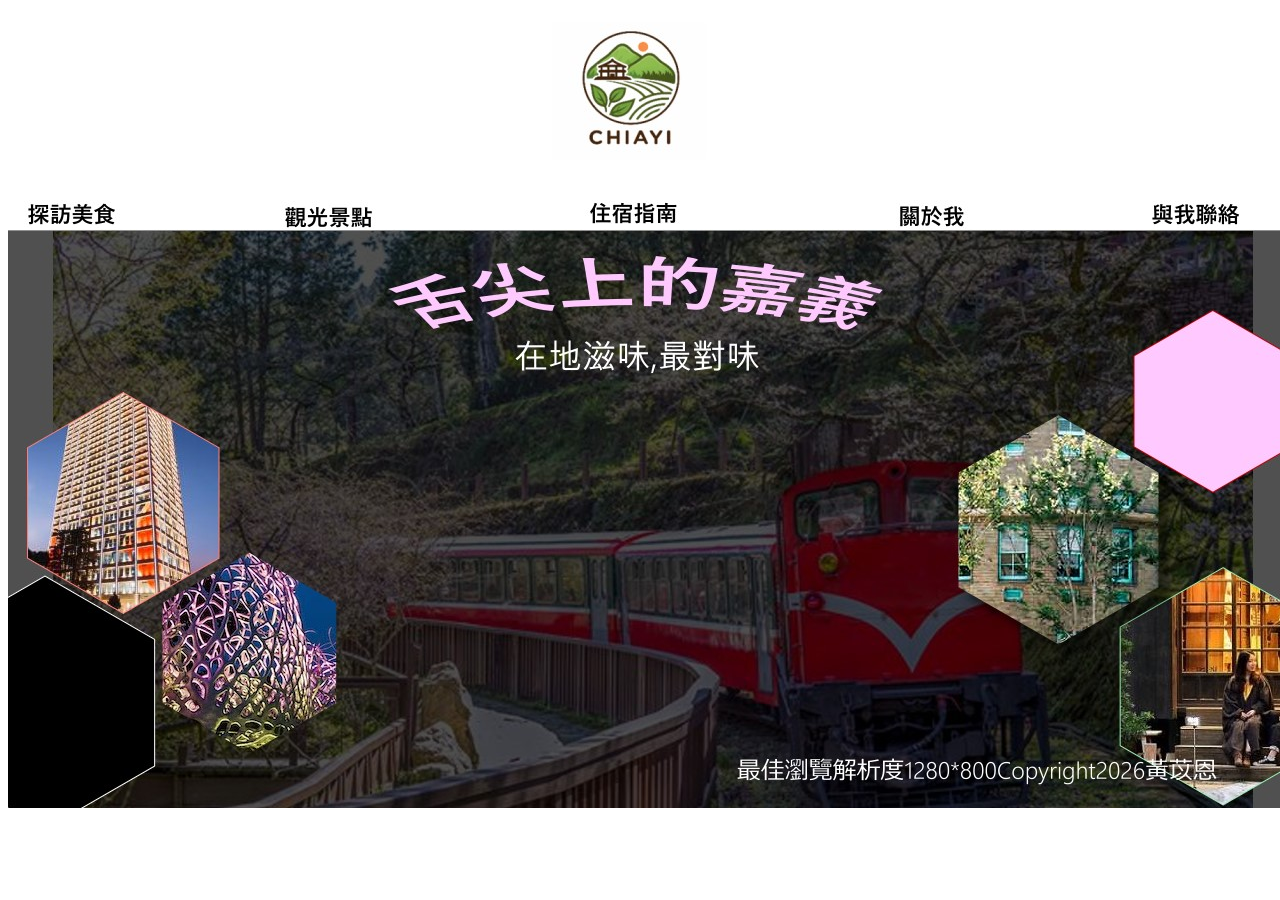
<file: index.html>
<!DOCTYPE html PUBLIC "-//W3C//DTD XHTML 1.0 Transitional//EN" "http://www.w3.org/TR/xhtml1/DTD/xhtml1-transitional.dtd">
<html xmlns="http://www.w3.org/1999/xhtml">
<head>
<meta http-equiv="Content-Type" content="text/html; charset=utf-8" />
<title>舌尖上的嘉義</title>
</head>

<body>
<table width="200" border="0" align="center" cellpadding="0" cellspacing="0">
  <tr>
    <td><img src="images/313088_1.jpg" width="1280" height="221" usemap="#Map" border="0" /></td>
  </tr>
  <tr>
    <td><img src="images/313088_2.jpg" width="1280" height="475" /></td>
  </tr>
  <tr>
    <td><img src="images/313088_3.jpg" width="1280" height="104" /></td>
  </tr>
</table>

<map name="Map" id="Map">
  <area shape="rect" coords="18,178,122,217" href="main.html" />
  <area shape="rect" coords="262,193,386,219" href="02travel.html" />
  <area shape="rect" coords="572,187,687,216" href="03car.html" />
  <area shape="rect" coords="881,189,968,219" href="04.html" />
  <area shape="rect" coords="1133,186,1249,218" href="05.html" />
</map>
</body>
</html>
</file>
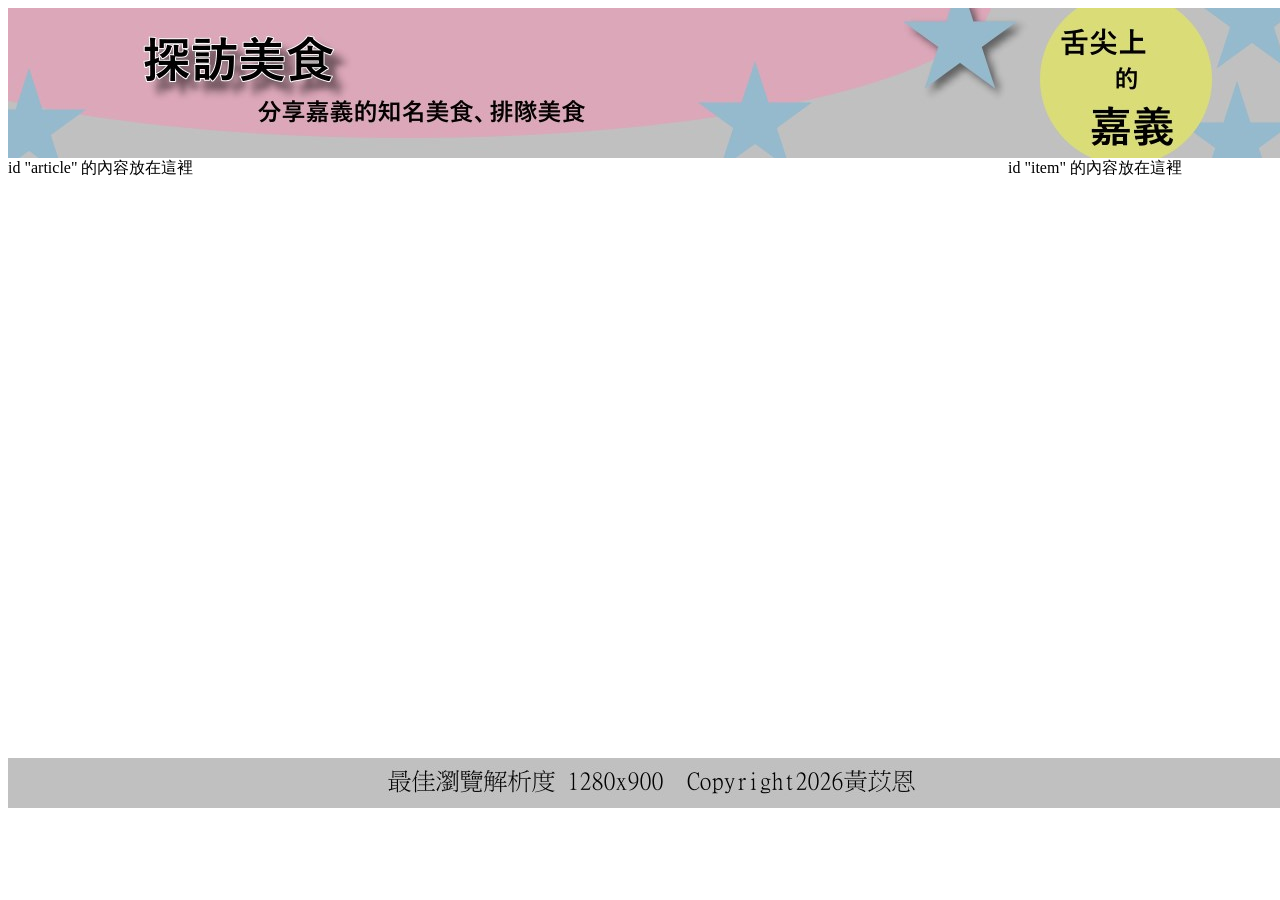
<file: 01food.html>
<!DOCTYPE html PUBLIC "-//W3C//DTD XHTML 1.0 Transitional//EN" "http://www.w3.org/TR/xhtml1/DTD/xhtml1-transitional.dtd">
<html xmlns="http://www.w3.org/1999/xhtml">
<head>
<meta http-equiv="Content-Type" content="text/html; charset=utf-8" />
<title>舌尖上的嘉義</title>
<style type="text/css">
#container {
	height: 800px;
	width: 1280px;
	margin-right: auto;
	margin-left: auto;
}
#header {
	height: 150px;
	width: 1280px;
}
#article {
	float: left;
	height: 600px;
	width: 1000px;
}
#item {
	float: right;
	height: 600px;
	width: 280px;
}
#footer {
	float: left;
	height: 50px;
	width: 1280px;
}
</style>
</head>

<body>
<div id="container">
  <div id="header"><img src="images/t01- 2.jpg" width="1280" height="150" /></div>
  <div id="article"> id "article" 的內容放在這裡</div>
  <div id="item"> id "item" 的內容放在這裡</div>
  <div id="footer"><img src="images/t06.jpg" width="1280" height="50" /></div>
</div>
</body>
</html>
</file>
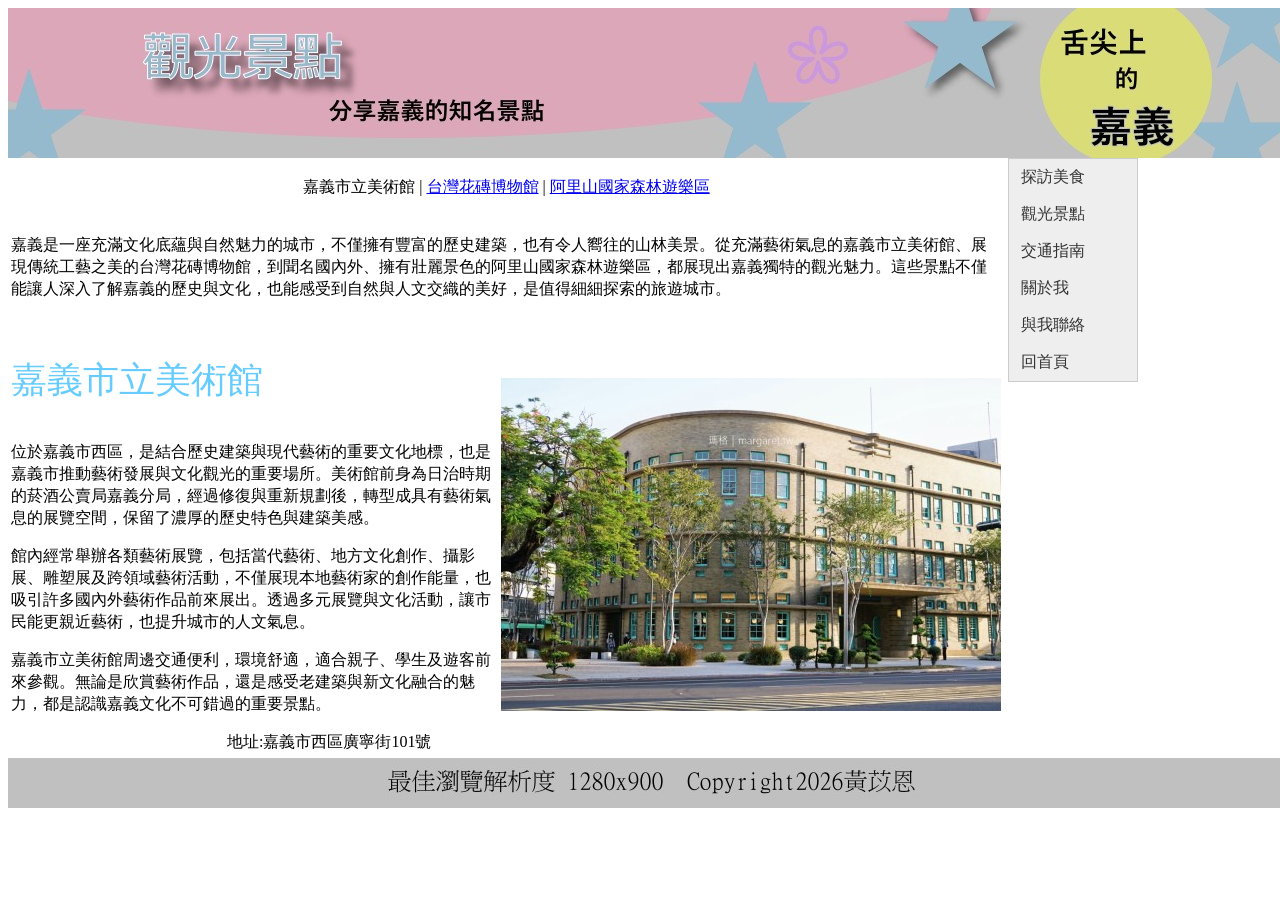
<file: 02travel.html>
<!DOCTYPE html PUBLIC "-//W3C//DTD XHTML 1.0 Transitional//EN" "http://www.w3.org/TR/xhtml1/DTD/xhtml1-transitional.dtd">
<html xmlns="http://www.w3.org/1999/xhtml">
<head>
<meta http-equiv="Content-Type" content="text/html; charset=utf-8" />
<title>舌尖上的嘉義</title>
<style type="text/css">
#container {
	height: 800px;
	width: 1280px;
	margin-right: auto;
	margin-left: auto;
}
#header {
	height: 150px;
	width: 1280px;
}
#article {
	float: left;
	height: 600px;
	width: 1000px;
	overflow: auto;
}
#item {
	float: right;
	height: 600px;
	width: 280px;
}
#footer {
	float: left;
	height: 50px;
	width: 1280px;
}
.textworld {
	font-family: "微軟正黑體";
	font-size: 16px;
	line-height: 22px;
}
.aab {
	font-family: "微軟正黑體";
	font-size: 36px;
	color: #6CF;
}
.transition {
	-webkit-transition: all 1s ease;
	-moz-transition: all 1s ease;
	-ms-transition: all 1s ease;
	-o-transition: all 1s ease;
	transition: all 1s ease;
}
.transition:hover {
	-webkit-opacity: 0.5;
	-moz-opacity: 0.5;
	opacity: 0.5;
}
</style>
<link href="SpryAssets/SpryMenuBarVertical.css" rel="stylesheet" type="text/css" />
<script src="SpryAssets/SpryMenuBar.js" type="text/javascript"></script>
</head>

<body>
<div id="container">
  <div id="header"><img src="images/t02.jpg" width="1280" height="150" /></div>
  <div id="article">
    <table width="997" height="493">
      <tr>
        <td height="43" colspan="2" align="center"><p><a name="top" id="top"></a>嘉義市立美術館 | <a href="#anchor01">台灣花磚博物館</a> | <a href="#anchor02">阿里山國家森林遊樂區</a></p></td>
      </tr>
      <tr>
        <td height="81" colspan="2"><div>
          <div>
            <div>
              <div data-message-author-role="assistant" data-message-id="62245371-fc12-4886-b6f0-7fe2ae037976" dir="auto" data-message-model-slug="gpt-5-3">
                <div>
                  <div>
                    <p class="textworld" data-start="0" data-end="254" data-is-last-node="" data-is-only-node="">嘉義是一座充滿文化底蘊與自然魅力的城市，不僅擁有豐富的歷史建築，也有令人嚮往的山林美景。從充滿藝術氣息的嘉義市立美術館、展現傳統工藝之美的台灣花磚博物館，到聞名國內外、擁有壯麗景色的阿里山國家森林遊樂區，都展現出嘉義獨特的觀光魅力。這些景點不僅能讓人深入了解嘉義的歷史與文化，也能感受到自然與人文交織的美好，是值得細細探索的旅遊城市。</p>
                  </div>
                </div>
              </div>
            </div>
            <div></div>
          </div>
        </div></td>
      </tr>
      <tr>
        <td width="485"><p class="aab" data-start="0" data-end="150">嘉義市立美術館</p>
          <p class="textworld" data-start="0" data-end="150">位於嘉義市西區，是結合歷史建築與現代藝術的重要文化地標，也是嘉義市推動藝術發展與文化觀光的重要場所。美術館前身為日治時期的菸酒公賣局嘉義分局，經過修復與重新規劃後，轉型成具有藝術氣息的展覽空間，保留了濃厚的歷史特色與建築美感。</p>
          <p class="textworld" data-start="152" data-end="260">館內經常舉辦各類藝術展覽，包括當代藝術、地方文化創作、攝影展、雕塑展及跨領域藝術活動，不僅展現本地藝術家的創作能量，也吸引許多國內外藝術作品前來展出。透過多元展覽與文化活動，讓市民能更親近藝術，也提升城市的人文氣息。</p>
          <p class="textworld" data-start="262" data-end="341" data-is-last-node="" data-is-only-node="">嘉義市立美術館周邊交通便利，環境舒適，適合親子、學生及遊客前來參觀。無論是欣賞藝術作品，還是感受老建築與新文化融合的魅力，都是認識嘉義文化不可錯過的重要景點。&nbsp;&nbsp;&nbsp;&nbsp;&nbsp;&nbsp;&nbsp; &nbsp; </p>
        <p class="textworld" data-start="262" data-end="341" data-is-last-node="" data-is-only-node="">&nbsp;&nbsp;&nbsp;&nbsp;&nbsp;&nbsp;&nbsp;&nbsp;&nbsp;&nbsp;&nbsp;&nbsp;&nbsp;&nbsp;&nbsp;&nbsp;&nbsp;&nbsp;&nbsp;&nbsp;&nbsp;&nbsp;&nbsp;&nbsp;&nbsp;&nbsp;&nbsp;&nbsp;&nbsp;&nbsp;&nbsp;&nbsp;&nbsp;&nbsp;&nbsp;&nbsp;&nbsp;&nbsp;&nbsp;&nbsp;&nbsp;&nbsp;&nbsp;&nbsp;&nbsp;&nbsp;&nbsp;&nbsp;&nbsp;&nbsp;&nbsp;&nbsp;&nbsp; 地址:嘉義市西區廣寧街101號</p></td>
        <td width="500"><img src="images/03.jpg" width="500" height="333" class="transition" /></td>
      </tr>
      <tr>
        <td><p class="aab" data-start="0" data-end="135"><a name="anchor01" id="anchor01"></a>台灣花磚博物館</p>
          <p class="textworld" data-start="0" data-end="135">位於嘉義市，是一座充滿懷舊氣息與文化價值的特色景點，也是全台少數以花磚為主題的博物館。館內主要收藏日治時期至早期台灣民宅常見的彩色花磚，透過保存、展示與導覽，讓更多人認識台灣傳統建築中的藝術之美。</p>
          <p class="textworld" data-start="137" data-end="246">花磚不只是裝飾，更代表當時人們對生活美感的追求與文化品味。館內展示各式各樣圖案精緻、色彩豐富的花磚，有花卉、幾何圖形及吉祥圖騰等，每一片都充滿歷史故事與時代記憶。遊客可以近距離欣賞這些珍貴收藏，感受老建築中的細膩工藝。</p>
        <p class="textworld" data-start="248" data-end="327" data-is-last-node="" data-is-only-node="">博物館空間雖然不大，但充滿文藝氛圍，非常適合喜歡拍照、欣賞老物件與了解地方文化的人前來參觀。來到這裡，不僅能看見花磚之美，也能更深入認識嘉義的歷史與文化特色。&nbsp; &nbsp;&nbsp; &nbsp;&nbsp; &nbsp;&nbsp; &nbsp;&nbsp; &nbsp;&nbsp;&nbsp;&nbsp;&nbsp;&nbsp;&nbsp;&nbsp;&nbsp;&nbsp;&nbsp; <a href="#top">tpo</a></p>
        <p class="textworld" data-start="248" data-end="327" data-is-last-node="" data-is-only-node="">&nbsp;&nbsp;&nbsp;&nbsp;&nbsp;&nbsp;&nbsp;&nbsp;&nbsp;&nbsp;&nbsp;&nbsp;&nbsp;&nbsp;&nbsp;&nbsp;&nbsp;&nbsp;&nbsp;&nbsp;&nbsp;&nbsp;&nbsp;&nbsp;&nbsp;&nbsp;&nbsp;&nbsp;&nbsp;&nbsp;&nbsp;&nbsp;&nbsp;&nbsp;&nbsp;&nbsp;&nbsp;&nbsp;&nbsp;&nbsp;&nbsp;&nbsp;&nbsp;&nbsp;&nbsp;&nbsp;&nbsp;&nbsp;&nbsp;&nbsp;&nbsp; 地址:嘉義市西區林森西路282號</p></td>
        <td><img src="images/01.jpg" width="500" height="284" class="transition" /></td>
      </tr>
    </table>
    <table width="997" height="493">
    <tr>
      <td width="485"><p class="aab"><a name="anchor02" id="anchor02"></a>阿里山國家森林遊樂區</p>
        <p class="textworld">位於嘉義縣阿里山鄉，海拔約2000至2700公尺，是台灣最著名的高山森林景點之一，園區以「日出、雲海、晚霞、森林、鐵道」，五大奇景聞名，每年吸引大量外國遊客前來觀光，是代表台灣山林之美的重要地標。</p>
        <p class="textworld">園區內最具特色的景點包括百年歷史的森林小火車、壯觀的巨木群步道，以及浪漫的姊妹潭等。遊客可以搭乘阿里山林業鐵路，穿梭於山林之間，感受獨特的高山鐵道風情。此外，祝山觀日平台是欣賞日出的熱門地點，清晨時分常可見雲海翻騰，景色十分壯麗。</p>
        <p class="textworld">阿里山不僅擁有迷人的景觀，也蘊含豐富的生態資源。園區內棲息著台灣獼猴、帝雉等野生動物，並有多種珍貴植物，是認識台灣自然生態的重要場所。同時，這裡也融合了林業歷史與原住民文化，讓遊客在欣賞自然之餘，也能深入了解人文故事。</p>
        <p class="textworld">整體而言，阿里山國家森林遊樂區結合自然景觀、生態保育與文化特色，是台灣最具代表性的國際級旅遊景點之一，非常適合賞景、散步與放鬆身心。&nbsp;&nbsp;&nbsp;&nbsp;&nbsp;&nbsp;&nbsp;&nbsp;&nbsp;&nbsp;&nbsp;&nbsp;&nbsp;&nbsp;&nbsp;&nbsp;&nbsp;&nbsp;&nbsp;&nbsp;&nbsp;&nbsp;&nbsp;&nbsp;&nbsp;&nbsp;&nbsp;&nbsp; &nbsp;&nbsp; &nbsp;&nbsp; &nbsp;&nbsp; &nbsp;&nbsp; &nbsp;&nbsp; &nbsp;&nbsp; &nbsp;&nbsp; &nbsp;&nbsp; &nbsp;&nbsp; &nbsp;&nbsp; &nbsp;&nbsp;&nbsp;&nbsp;&nbsp;&nbsp; <a href="#top">&nbsp;top</a></p>
        <p class="textworld">&nbsp;&nbsp;&nbsp;&nbsp;&nbsp;&nbsp;&nbsp;&nbsp;&nbsp;&nbsp;&nbsp;&nbsp;&nbsp;&nbsp;&nbsp;&nbsp;&nbsp;&nbsp;&nbsp;&nbsp;&nbsp;&nbsp;&nbsp;&nbsp;&nbsp;&nbsp;&nbsp;&nbsp;&nbsp;&nbsp;&nbsp;&nbsp;&nbsp;&nbsp;&nbsp;&nbsp;&nbsp;&nbsp;&nbsp;&nbsp;&nbsp;&nbsp;&nbsp;&nbsp; 地址:嘉義縣阿里山鄉中正村 東59號</p></td>
      <td width="500"><img src="images/02.jpg" width="495" height="456" class="transition" /></td>
    </tr>
    </table>
  </div>
  <div id="item"> <ul id="MenuBar1" class="MenuBarVertical">
      <li><a href="main.html">探訪美食</a></li>
      <li><a href="02travel.html">觀光景點</a></li>
      <li><a href="03car.html">交通指南</a></li>
      <li><a href="04.html">關於我</a></li>
      <li><a href="05.html">與我聯絡</a>      </li>
      <li><a href="index.html">回首頁</a></li>
    </ul></div>
  <div id="footer"><img src="images/t06.jpg" width="1280" height="50" /></div>
</div>
<script type="text/javascript">
var MenuBar1 = new Spry.Widget.MenuBar("MenuBar1", {imgRight:"SpryAssets/SpryMenuBarRightHover.gif"});
</script>
</body>
</html>
</file>
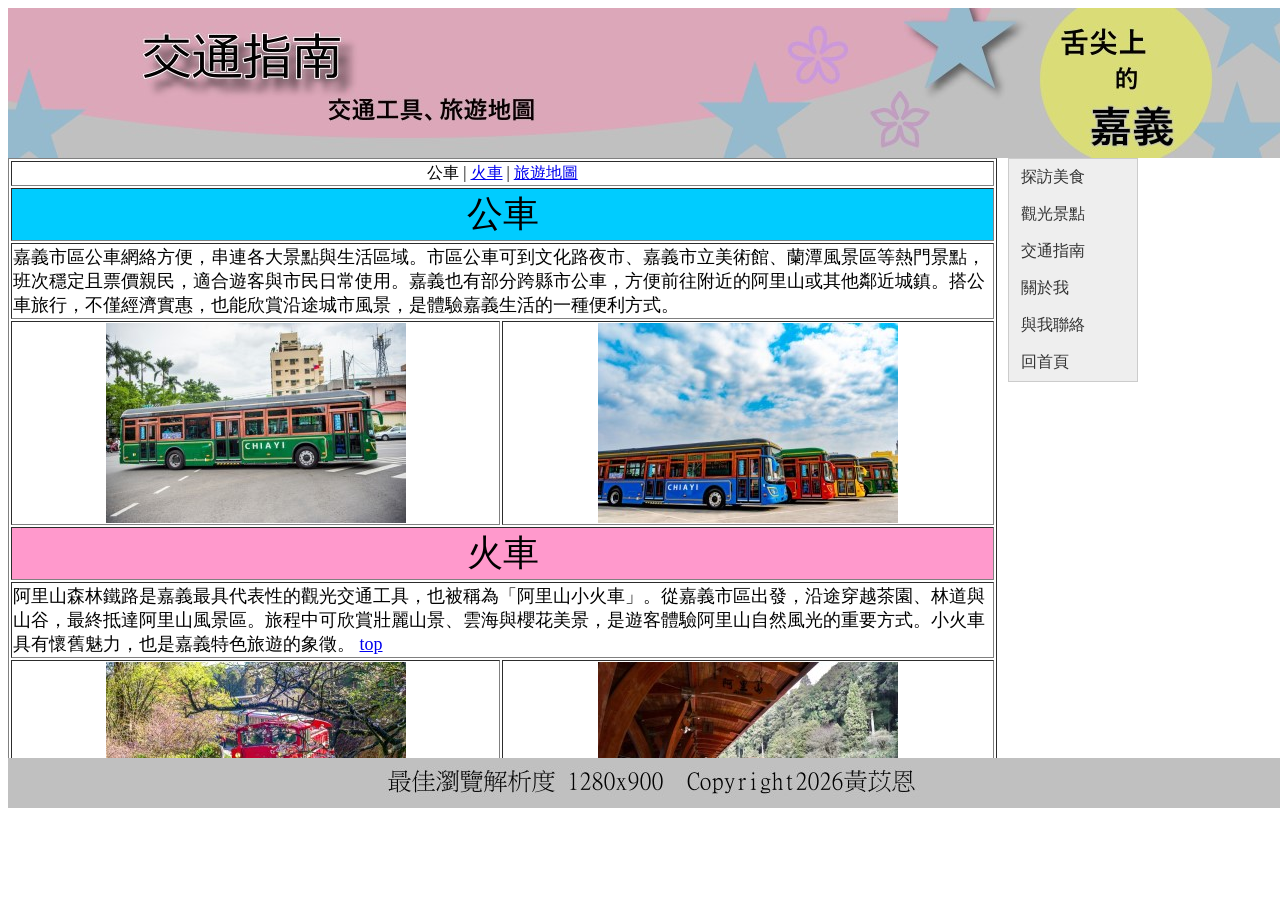
<file: 03car.html>
<!DOCTYPE html PUBLIC "-//W3C//DTD XHTML 1.0 Transitional//EN" "http://www.w3.org/TR/xhtml1/DTD/xhtml1-transitional.dtd">
<html xmlns="http://www.w3.org/1999/xhtml">
<head>
<meta http-equiv="Content-Type" content="text/html; charset=utf-8" />
<title>舌尖上的嘉義</title>
<style type="text/css">
#container {
	height: 800px;
	width: 1280px;
	margin-right: auto;
	margin-left: auto;
}
#header {
	height: 150px;
	width: 1280px;
}
#article {
	float: left;
	height: 600px;
	width: 1000px;
	overflow: auto;
}
#item {
	float: right;
	height: 600px;
	width: 280px;
}
#footer {
	float: left;
	height: 50px;
	width: 1280px;
}
.titel {
	font-family: "微軟正黑體";
	font-size: 36px;
	text-align: center;
}
.textword {
	font-family: "微軟正黑體";
	font-size: 18px;
}
.textword {
	font-family: "微軟正黑體";
	font-size: 18px;
}
</style>
<link href="SpryAssets/SpryMenuBarVertical.css" rel="stylesheet" type="text/css" />
<script src="SpryAssets/SpryMenuBar.js" type="text/javascript"></script>
<script src="SpryAssets/SpryEffects.js" type="text/javascript"></script>
<script type="text/javascript">
function MM_openBrWindow(theURL,winName,features) { //v2.0
  window.open(theURL,winName,features);
}
function MM_effectAppearFade(targetElement, duration, from, to, toggle)
{
	Spry.Effect.DoFade(targetElement, {duration: duration, from: from, to: to, toggle: toggle});
}
</script>
</head>

<body>
<div id="container">
  <div id="header"><img src="images/t03.jpg" width="1280" height="150" /></div>
  <div id="article">
    <table width="989" height="588" border="1">
      <tr>
        <td colspan="2" align="center"><a name="top" id="top"></a>公車 | <a href="#a01">火車</a> | <a href="#a02">旅遊地圖</a></td>
      </tr>
      <tr>
        <td colspan="2" bgcolor="#00CCFF" class="titel">公車</td>
      </tr>
      <tr>
        <td colspan="2" class="textword">嘉義市區公車網絡方便，串連各大景點與生活區域。市區公車可到文化路夜市、嘉義市立美術館、蘭潭風景區等熱門景點，班次穩定且票價親民，適合遊客與市民日常使用。嘉義也有部分跨縣市公車，方便前往附近的阿里山或其他鄰近城鎮。搭公車旅行，不僅經濟實惠，也能欣賞沿途城市風景，是體驗嘉義生活的一種便利方式。 </td>
      </tr>
      <tr>
        <td width="485" align="center"><img src="images/11b.jpg" width="300" height="200" onclick="MM_openBrWindow('images/11s.jpg','','width=800,height=600')" onmouseover="MM_effectAppearFade(this, 1000, 50, 100, false)" /></td>
        <td width="488" align="center"><img src="images/66s.jpg" width="300" height="200" onclick="MM_openBrWindow('images/66b.jpg','','width=800,height=600')" onmouseover="MM_effectAppearFade(this, 1000, 50, 100, false)" /></td>
      </tr>
      <tr>
        <td colspan="2" bgcolor="#FF99CC" class="titel"><a name="a01" id="a01"></a>火車</td>
      </tr>
      <tr>
        <td colspan="2" class="textword">阿里山森林鐵路是嘉義最具代表性的觀光交通工具，也被稱為「阿里山小火車」。從嘉義市區出發，沿途穿越茶園、林道與山谷，最終抵達阿里山風景區。旅程中可欣賞壯麗山景、雲海與櫻花美景，是遊客體驗阿里山自然風光的重要方式。小火車具有懷舊魅力，也是嘉義特色旅遊的象徵。 <a href="#top">top</a></td>
      </tr>
      <tr>
        <td align="center"><img src="images/33s.jpg" width="300" height="200" onclick="MM_openBrWindow('images/33b.jpg','','width=800,height=600')" onmouseover="MM_effectAppearFade(this, 1000, 50, 100, false)" /></td>
        <td align="center"><img src="images/44s.jpg" width="300" height="200" onclick="MM_openBrWindow('images/44b.jpg','','width=800,height=600')" onmousemove="MM_effectAppearFade(this, 1000, 50, 100, false)" /></td>
      </tr>
      <tr>
        <td colspan="2" bgcolor="#33CC99" class="titel"><a name="a02" id="a02"></a>旅遊地圖</td>
      </tr>
      <tr>
        <td colspan="2" class="textword"><p><span class="textword">利用 Google Maps 製作這張嘉義旅遊地圖，將嘉義市與周邊熱門景點、美食店家及交通位置完整整理在地圖中，方便旅客快速了解各景點之間的距離與路線。地圖中標示了嘉義著名觀光景點、在地特色美食以及重要交通站點，讓遊客能更有效率地安排旅遊行程。其中也介紹了阿里山國家森林遊樂區，以及具有特色的 阿里山森林鐵路，旅客可以搭乘懷舊小火車欣賞沿途山林、茶園與自然風景，感受嘉義獨特的觀光魅力。透過這張地圖，不僅能更深入認識嘉義的文化特色與自然景觀，也能讓旅程更加便利、充實且有方向。</span><a href="#top">top</a></p></td>
      </tr>
      <tr>
        <td colspan="2" align="center"><img src="images/travel.png" width="800" height="392" /></td>
      </tr>
    </table>
  </div>
  <div id="item"> 
    <ul id="MenuBar1" class="MenuBarVertical">
      <li><a href="main.html">探訪美食</a></li>
      <li><a href="02travel.html">觀光景點</a></li>
      <li><a href="03car.html">交通指南</a></li>
      <li><a href="04.html">關於我</a></li>
      <li><a href="05.html">與我聯絡</a>      </li>
      <li><a href="index.html">回首頁</a></li>
    </ul>
  </div>
  <div id="footer"><img src="images/t06.jpg" width="1280" height="50" /></div>
</div>
<script type="text/javascript">
var MenuBar1 = new Spry.Widget.MenuBar("MenuBar1", {imgRight:"SpryAssets/SpryMenuBarRightHover.gif"});
</script>
</body>
</html>
</file>
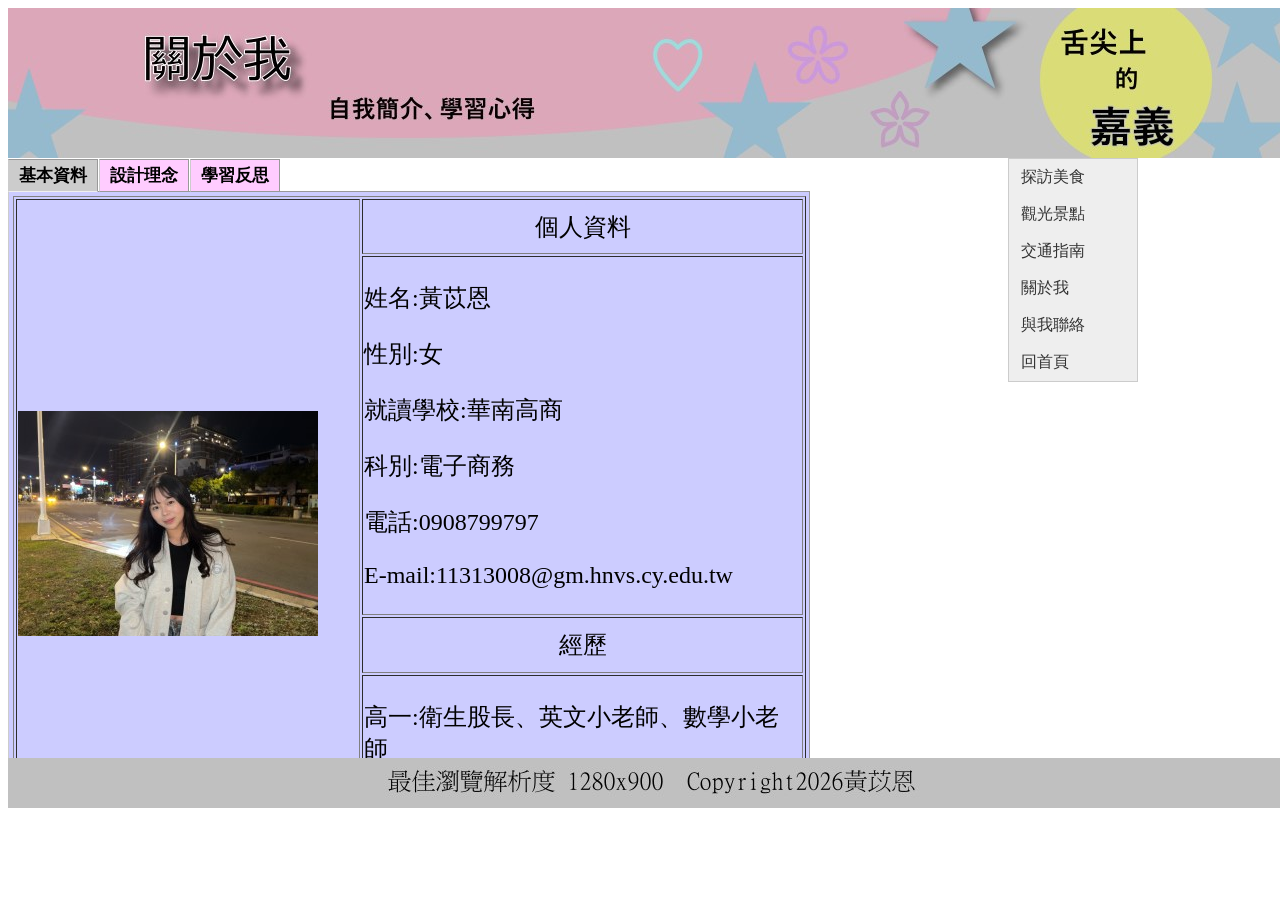
<file: 04.html>
<!DOCTYPE html PUBLIC "-//W3C//DTD XHTML 1.0 Transitional//EN" "http://www.w3.org/TR/xhtml1/DTD/xhtml1-transitional.dtd">
<html xmlns="http://www.w3.org/1999/xhtml">
<head>
<meta http-equiv="Content-Type" content="text/html; charset=utf-8" />
<title>舌尖上的嘉義</title>
<style type="text/css">
#container {
	height: 800px;
	width: 1280px;
	margin-right: auto;
	margin-left: auto;
}
#header {
	height: 150px;
	width: 1280px;
}
#article {
	float: left;
	height: 600px;
	width: 1000px;
	overflow: auto;
}
#item {
	float: right;
	height: 600px;
	width: 280px;
}
#footer {
	float: left;
	height: 50px;
	width: 1280px;
}
.aa {
	text-align: center;
}
.bb {
	font-weight: bold;
	text-align: center;
}
</style>
<link href="SpryAssets/SpryMenuBarVertical.css" rel="stylesheet" type="text/css" />
<link href="SpryAssets/SpryTabbedPanels.css" rel="stylesheet" type="text/css" />
<script src="SpryAssets/SpryMenuBar.js" type="text/javascript"></script>
<script src="SpryAssets/SpryTabbedPanels.js" type="text/javascript"></script>
</head>

<body>
<div id="container">
  <div id="header"><img src="images/t04.jpg" width="1280" height="150" /></div>
  <div id="article">
    <div id="TabbedPanels1" class="TabbedPanels">
      <ul class="TabbedPanelsTabGroup">
        <li class="TabbedPanelsTab" tabindex="0">基本資料</li>
        <li class="TabbedPanelsTab" tabindex="0">設計理念</li>
        <li class="TabbedPanelsTab" tabindex="0">學習反思</li>
      </ul>
      <div class="TabbedPanelsContentGroup">
        <div class="TabbedPanelsContent">
          <table width="793" height="327" border="1">
            <tr>
              <td width="340" rowspan="4"><img src="images/IMG_4974.jpg" width="300" height="225" /></td>
              <td width="437" height="51" class="aa">個人資料</td>
            </tr>
            <tr>
              <td height="113"><p>姓名:黃苡恩</p>
                <p>性別:女 </p>
                <p>就讀學校:華南高商</p>
              <p>科別:電子商務</p>
              <p>電話:0908799797</p>
              <p> E-mail:11313008@gm.hnvs.cy.edu.tw</p></td>
            </tr>
            <tr>
              <td height="52" class="aa">經歷</td>
            </tr>
            <tr>
              <td height="99"><p>高一:衛生股長、英文小老師、數學小老師
              </p>
              <p>高二:英文小老師、數學小老師</p></td>
            </tr>
          </table>
        </div>
        <div class="TabbedPanelsContent">
          <p>&nbsp; 近年來嘉義積極推動觀光發展，吸引許多遊客前來體驗在地文化與特色美食。因此，我以「舌尖上的嘉義」作為網站主題，希望透過網站介紹嘉義的特色，讓更多人認識這座充滿魅力的城市。</p>
          <p>&nbsp; 網站內容除了介紹嘉義知名美食外，也結合熱門觀光景點與交通指南，提供完整的旅遊資訊。希望使用者能透過網站輕鬆規劃行程，深入了解嘉義的人文風情與在地特色，進而提升對嘉義觀光的認識與興趣。</p>
        </div>
        <div class="TabbedPanelsContent">
          <table width="773" height="339" border="1">
            <tr>
              <td width="763"><p class="bb">一、這學期學了那些技能:</p></td>
            </tr>
            <tr>
              <td><p>&nbsp; <span class="n">這學期在網頁設計課程中，我學會了使用 Dreamweaver 製作簡單的網站。透過實際操作，我了解網頁的基本架構、版面配置以及圖片與文字的編輯方式，也學習如何建立超連結和設計網頁內容。雖然過程中遇到一些困難，但經過練習後逐漸熟悉操作，讓我對網頁設計有更深入的認識與了解。</span></p></td>
            </tr>
            <tr>
              <td><p class="bb">二、學習過程遭遇的困難及解決方式:</p></td>
            </tr>
            <tr>
              <td><p>&nbsp; <span class="n">在學習使用 Dreamweaver 製作網頁的過程中，一開始不太熟悉軟體的操作介面，也常常因為排版設定錯誤，導致網頁顯示效果與預期不同。遇到問題時，我會先查看老師提供的教材與範例，並反覆練習操作步驟；如果仍無法解決，則向老師或同學請教。透過不斷嘗試與修正，我逐漸熟悉 Dreamweaver 的功能，也提升了解決問題的能力。 </span></p></td>
            </tr>
            <tr>
              <td><p class="bb">三、獲得哪些能力:</p></td>
            </tr>
            <tr>
              <td><p>&nbsp;<span class="n"> 透過學習 Dreamweaver 製作網頁，我獲得了基本的網頁設計能力，能夠建立簡單的網頁版面，並加入文字、圖片及超連結等內容。同時也提升了電腦操作技巧、版面配置能力及美感設計能力。在製作過程中，我學會如何發現問題並自行嘗試解決，培養了耐心與獨立思考的能力，對網頁設計有了更深入的認 </span></p></td>
            </tr>
          </table>
        </div>
      </div>
    </div>
  </div>
  <div id="item"> 
    <ul id="MenuBar1" class="MenuBarVertical">
      <li><a href="main.html">探訪美食</a></li>
      <li><a href="02travel.html">觀光景點</a></li>
      <li><a href="03car.html">交通指南</a></li>
      <li><a href="04.html">關於我</a></li>
      <li><a href="05.html">與我聯絡</a>      </li>
      <li><a href="index.html">回首頁</a></li>
    </ul>
  </div>
  <div id="footer"><img src="images/t06.jpg" width="1280" height="50" /></div>
</div>
<script type="text/javascript">
var MenuBar1 = new Spry.Widget.MenuBar("MenuBar1", {imgRight:"SpryAssets/SpryMenuBarRightHover.gif"});
var TabbedPanels1 = new Spry.Widget.TabbedPanels("TabbedPanels1");
</script>
</body>
</html>
</file>
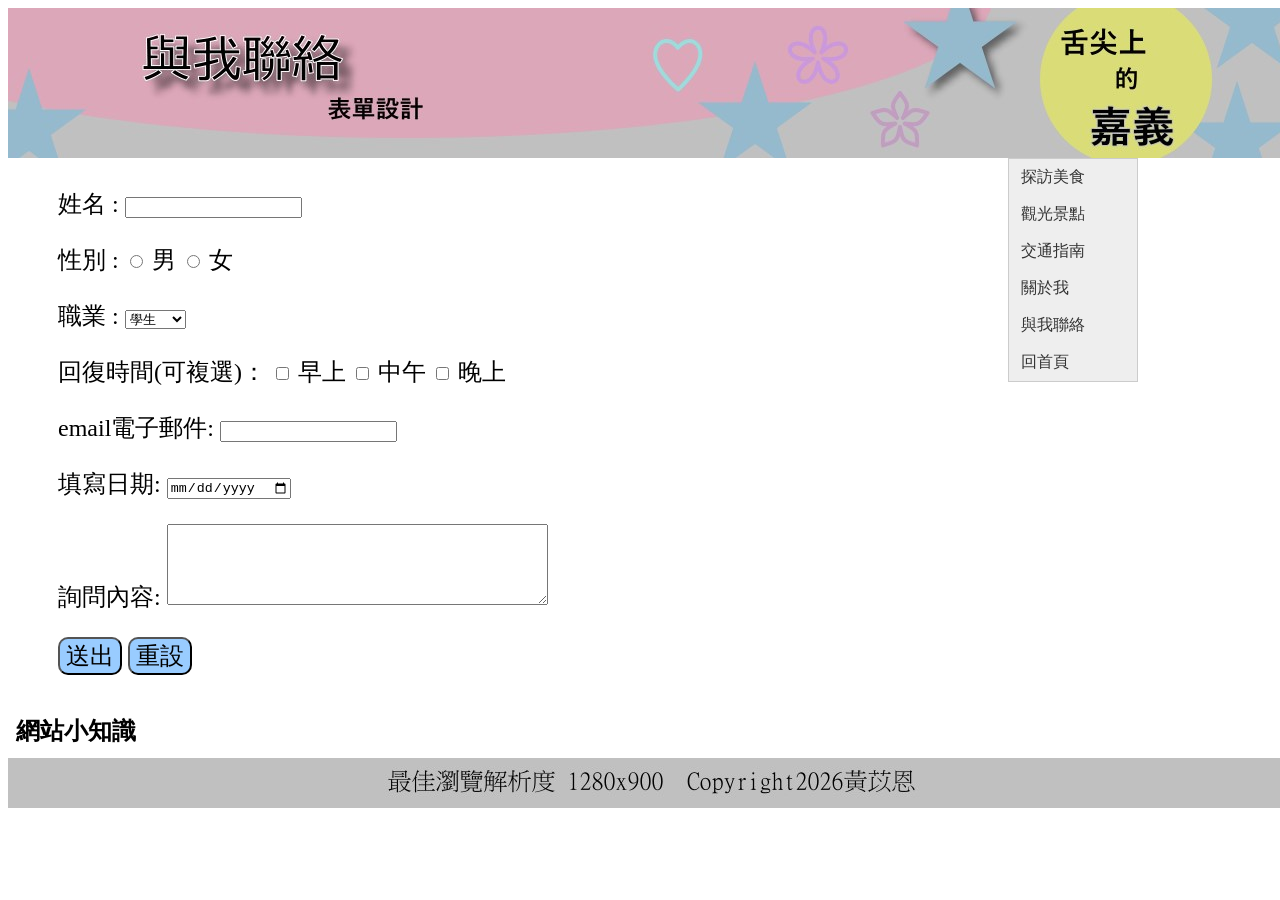
<file: 05.html>
<!DOCTYPE html PUBLIC "-//W3C//DTD XHTML 1.0 Transitional//EN" "http://www.w3.org/TR/xhtml1/DTD/xhtml1-transitional.dtd">
<html xmlns="http://www.w3.org/1999/xhtml">
<head>
<meta http-equiv="Content-Type" content="text/html; charset=utf-8" />
<title>舌尖上的嘉義</title>
<style type="text/css">
#container {
	height: 800px;
	width: 1280px;
	margin-right: auto;
	margin-left: auto;
}
#header {
	height: 150px;
	width: 1280px;
}
#article {
	float: left;
	height: 600px;
	width: 1000px;
	overflow: auto;
}
#item {
	float: right;
	height: 600px;
	width: 280px;
}
#footer {
	float: left;
	height: 50px;
	width: 1280px;
}
.form1 {
    border-radius: 5;
	font-size:24px;
	margin-top:30px;
	margin-left:50px;
}
.button {
	border-radius: 10px;
	font-size:24px;
	background-color: #9CF;
}
</style>
<link href="SpryAssets/SpryMenuBarVertical.css" rel="stylesheet" type="text/css" />
<script src="SpryAssets/SpryMenuBar.js" type="text/javascript"></script>
</head>

<body>
<div id="container">
  <div id="header"><img src="images/t05.jpg" width="1280" height="150" /></div>
  <div id="article">
    <form id="form1" name="form1" method="post" action="" class="form1">
      <p>姓名 :
        <label for="name"></label>
        <input type="text" name="name" id="name" />
      </p>
      <p>性別 :
        <input type="radio" name="sex" id="sex" value="man" />
        男 
        <input type="radio" name="sex" id="sex2" value="woman" />
        女
        <label for="sex2"></label>
<label for="sex"></label>
      </p>
      <p>職業 :
        <label for="select"></label>
        <select name="select" id="select">
          <option>學生</option>
          <option>商業</option>
          <option>工業</option>
          <option>服務業</option>
          <option>軍公教</option>
        </select>
      </p>
      <p>回復時間(可複選)：
        <input name="time1" type="checkbox" id="time1" value="早上" />
        <label for="time1"></label>
      早上
      <input name="time2" type="checkbox" id="time2" value="中午" />
      中午
      <input name="time3" type="checkbox" id="time3" value="晚上" />
      晚上
      <label for="time3"></label>
      <label for="time2"></label>
      </p>
      <p>email電子郵件:
        <label for="textfield"></label>
        <input type="text" name="textfield" id="textfield" />
      </p>
      <p>填寫日期:<label for="dt"></label>
      <input type="date" name="dt" id="dt"></p>
      <p>詢問內容:
        <label for="question"></label>
        <textarea name="question" id="question" cols="45" rows="5"></textarea>
      </p>
      <p>
        <input type="submit" name="sumit" id="sumit" value="送出" class="button" />
        <input type="reset" name="reset" id="reset" value="重設" class="button" />
      </p>
    </form>
    <iframe src="test1.html" width="900" height="400" frameborder="0" scrolling="no"></iframe>
  </div>
  <div id="item"> 
    <ul id="MenuBar1" class="MenuBarVertical">
      <li><a href="main.html">探訪美食</a></li>
      <li><a href="02travel.html">觀光景點</a></li>
      <li><a href="03car.html">交通指南</a></li>
      <li><a href="04.html">關於我</a></li>
      <li><a href="05.html">與我聯絡</a>      </li>
      <li><a href="index.html">回首頁</a></li>
    </ul>
  </div>
 <div id="footer"><img src="images/t06.jpg" width="1280" height="50" /></div>
</div>
<script type="text/javascript">
var MenuBar1 = new Spry.Widget.MenuBar("MenuBar1", {imgRight:"SpryAssets/SpryMenuBarRightHover.gif"});
</script>
</body>
</html>
</file>
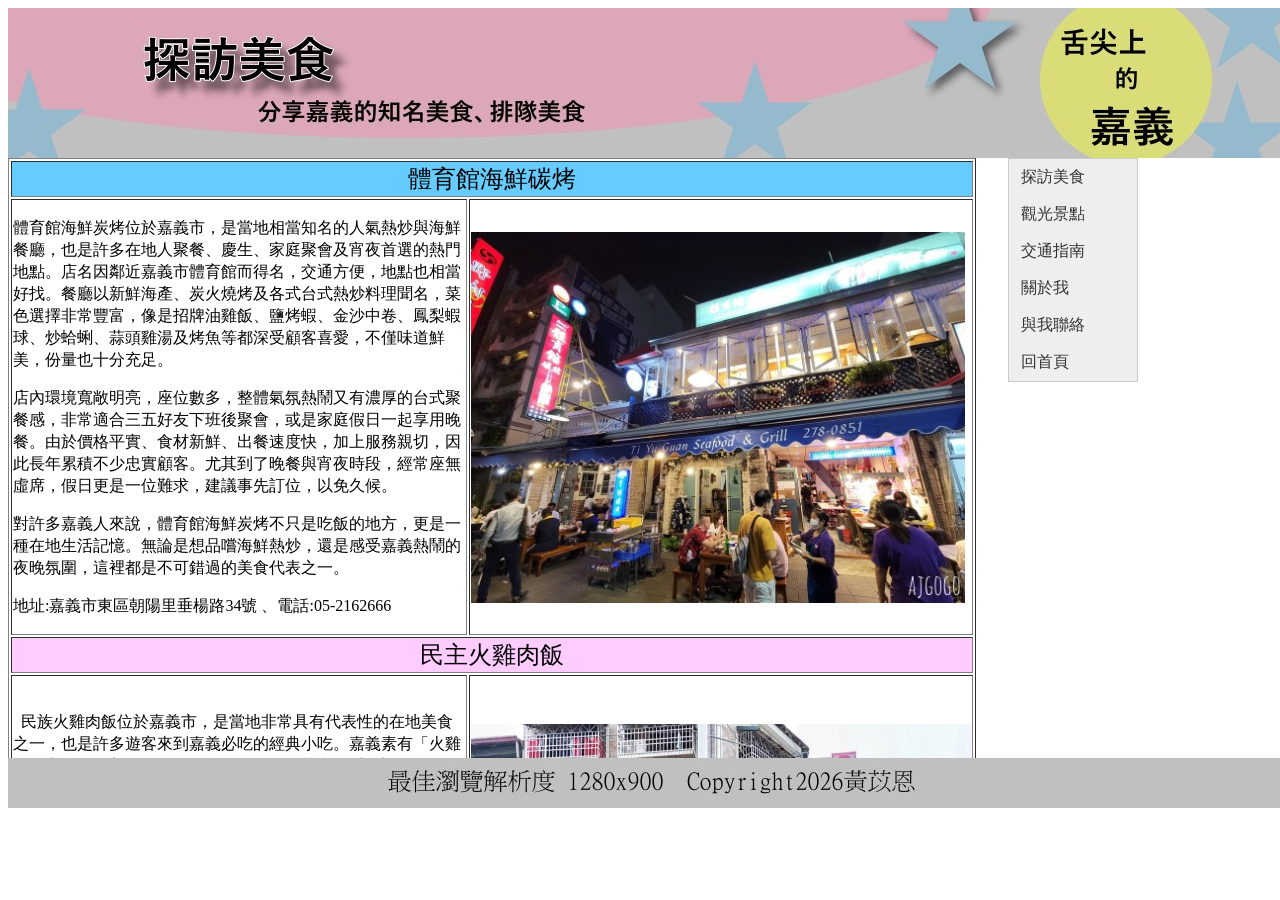
<file: main.html>
<!DOCTYPE html PUBLIC "-//W3C//DTD XHTML 1.0 Transitional//EN" "http://www.w3.org/TR/xhtml1/DTD/xhtml1-transitional.dtd">
<html xmlns="http://www.w3.org/1999/xhtml">
<head>
<meta http-equiv="Content-Type" content="text/html; charset=utf-8" />
<title>舌尖上的嘉義</title>
<style type="text/css">
#container {
	height: 800px;
	width: 1280px;
	margin-right: auto;
	margin-left: auto;
}
#header {
	height: 150px;
	width: 1280px;
}
#article {
	float: left;
	height: 600px;
	width: 1000px;
	overflow: auto;
}
#item {
	float: right;
	height: 600px;
	width: 280px;
}
#footer {
	float: left;
	height: 50px;
	width: 1280px;
}
.texttitle {
	font-family: "微軟正黑體";
	font-size: 24px;
}
.textworld {
	font-family: "微軟正黑體";
	font-size: 16px;
	line-height: 22px;
}
</style>
<link href="SpryAssets/SpryMenuBarVertical.css" rel="stylesheet" type="text/css" />
<script src="SpryAssets/SpryMenuBar.js" type="text/javascript"></script>
</head>

<body>
<div id="container">
  <div id="header"><img src="images/t01- 2.jpg" width="1280" height="150" /></div>
  <div id="article">
    <table width="968" height="989" border="1">
      <tr>
        <td colspan="2" align="center" bgcolor="#66CCFF" class="texttitle">體育館海鮮碳烤</td>
      </tr>
      <tr>
        <td width="512" height="329"><div>
          <div>
            <div>
              <div data-message-author-role="assistant" data-message-id="8f08aa46-b407-4e90-b11d-17a09b3156f3" dir="auto" data-message-model-slug="gpt-5-3" data-turn-start-message="true" tabindex="0">
                <div>
                  <div>
                    <p class="textworld" data-start="0" data-end="177">體育館海鮮炭烤位於嘉義市，是當地相當知名的人氣熱炒與海鮮餐廳，也是許多在地人聚餐、慶生、家庭聚會及宵夜首選的熱門地點。店名因鄰近嘉義市體育館而得名，交通方便，地點也相當好找。餐廳以新鮮海產、炭火燒烤及各式台式熱炒料理聞名，菜色選擇非常豐富，像是招牌油雞飯、鹽烤蝦、金沙中卷、鳳梨蝦球、炒蛤蜊、蒜頭雞湯及烤魚等都深受顧客喜愛，不僅味道鮮美，份量也十分充足。</p>
                    <p class="textworld" data-start="0" data-end="177">店內環境寬敞明亮，座位數多，整體氣氛熱鬧又有濃厚的台式聚餐感，非常適合三五好友下班後聚會，或是家庭假日一起享用晚餐。由於價格平實、食材新鮮、出餐速度快，加上服務親切，因此長年累積不少忠實顧客。尤其到了晚餐與宵夜時段，經常座無虛席，假日更是一位難求，建議事先訂位，以免久候。</p>
                    <p class="textworld" data-start="0" data-end="177">對許多嘉義人來說，體育館海鮮炭烤不只是吃飯的地方，更是一種在地生活記憶。無論是想品嚐海鮮熱炒，還是感受嘉義熱鬧的夜晚氛圍，這裡都是不可錯過的美食代表之一。 </p>
                    <p class="textworld" data-start="0" data-end="177">地址:嘉義市東區朝陽里垂楊路34號 、電話:05-2162666</p>
                  </div>
                </div>
              </div>
            </div>
            <div></div>
            <div>
              <div></div>
            </div>
          </div>
        </div></td>
        <td width="440"><img src="images/1.jpg" width="494" height="371" /></td>
      </tr>
      <tr>
        <td colspan="2" align="center" bgcolor="#FFCCFF" class="texttitle">民主火雞肉飯</td>
      </tr>
      <tr>
        <td height="237">&nbsp;&nbsp;
          <p class="textworld" data-start="0" data-end="118"> &nbsp; 民族火雞肉飯位於嘉義市，是當地非常具有代表性的在地美食之一，也是許多遊客來到嘉義必吃的經典小吃。嘉義素有「火雞肉飯之都」的美名，而民族火雞肉飯更是其中深受歡迎的人氣名店，憑藉香氣十足的火雞肉飯與親民價格，吸引許多在地人與觀光客前來品嚐。</p>
          <p class="textworld" data-start="0" data-end="118">店內招牌火雞肉飯選用新鮮火雞肉，將肉絲細緻地鋪在熱騰騰的白飯上，再淋上特製油蔥醬汁，香氣濃郁卻不油膩，口感清爽順口。米飯粒粒分明，搭配鮮嫩多汁的火雞肉，每一口都充滿嘉義在地的傳統風味。除了火雞肉飯之外，滷蛋、白菜滷、味噌湯、筍干及各式小菜也相當受歡迎，簡單卻充滿家的味道。</p>
          <p class="textworld" data-start="0" data-end="118">民族火雞肉飯的店面雖然樸實，但用餐環境整潔，服務快速，翻桌率高，即使排隊也不會等太久。許多人從小吃到大，對這裡有著深厚的情感。無論是早餐、午餐還是晚餐，都能看到滿滿人潮，是最能代表嘉義庶民美食文化的重要店家之一。 </p>
        <p class="textworld"> 地址:嘉義市東區民族路149號 、電話:05-2162666</p></td>
        <td><img src="images/2.jpg" width="500" height="334" /></td>
      </tr>
      <tr>
        <td height="35" colspan="2" align="center" bgcolor="#FFFF99" class="texttitle">佳園汕頭火鍋</td>
      </tr>
      <tr>
        <td height="237"><div>
          <div>
            <div>
              <div data-message-author-role="assistant" data-message-id="86e1482d-7925-43e1-8677-28a4d93dfc10" dir="auto" data-message-model-slug="gpt-5-3" data-turn-start-message="true" tabindex="0">
                <div>
                  <div>
                    <p class="textworld" data-start="0" data-end="100">佳園汕頭火鍋位於嘉義市，是深受在地人喜愛的老字號火鍋店，也是許多家庭聚餐與朋友聚會的熱門選擇。店家主打傳統汕頭風味火鍋，以香濃湯頭和新鮮食材聞名，長年累積不少忠實顧客，在嘉義火鍋店中擁有相當高的人氣。</p>
                    <p class="textworld" data-start="102" data-end="248">佳園汕頭火鍋最具特色的就是使用扁魚、蝦米與多種食材熬煮而成的湯底，香氣濃郁卻不油膩，入口甘甜順口，越煮越有層次感。搭配牛肉、豬肉、海鮮、丸類、蔬菜及手工餃類等豐富配料，每一樣都新鮮實在，特別是手切牛肉更是許多老饕推薦的必點招牌。店家的沙茶醬也是一大特色，香氣十足，與肉片搭配更能提升整體風味。</p>
                    <p class="textworld" data-start="250" data-end="344" data-is-last-node="" data-is-only-node="">店內環境寬敞乾淨，氣氛溫馨，無論是冬天暖身還是平日聚餐都非常適合。價格合理、份量充足，加上服務親切，讓不少顧客一吃成主顧。對許多嘉義人來說，佳園汕頭火鍋不只是美食，更是一份熟悉的在地回憶。</p>
                    <p class="textworld" data-start="250" data-end="344" data-is-last-node="" data-is-only-node="">地址:嘉義市西區新榮路269號、電話:0966989988</p>
                  </div>
                </div>
              </div>
            </div>
            <div></div>
            <div>
              <div></div>
            </div>
          </div>
        </div></td>
        <td><img src="images/3.jpg" width="500" height="375" /></td>
      </tr>
    </table>
  </div>
  <div id="item"> 
    <ul id="MenuBar1" class="MenuBarVertical">
      <li><a href="main.html">探訪美食</a></li>
      <li><a href="02travel.html">觀光景點</a></li>
      <li><a href="03car.html">交通指南</a></li>
      <li><a href="04.html">關於我</a></li>
      <li><a href="05.html">與我聯絡</a>      </li>
      <li><a href="index.html">回首頁</a></li>
    </ul>
  </div>
  <div id="footer"><img src="images/t06.jpg" width="1280" height="50" /></div>
</div>
<script type="text/javascript">
var MenuBar1 = new Spry.Widget.MenuBar("MenuBar1", {imgRight:"SpryAssets/SpryMenuBarRightHover.gif"});
</script>
</body>
</html>
</file>
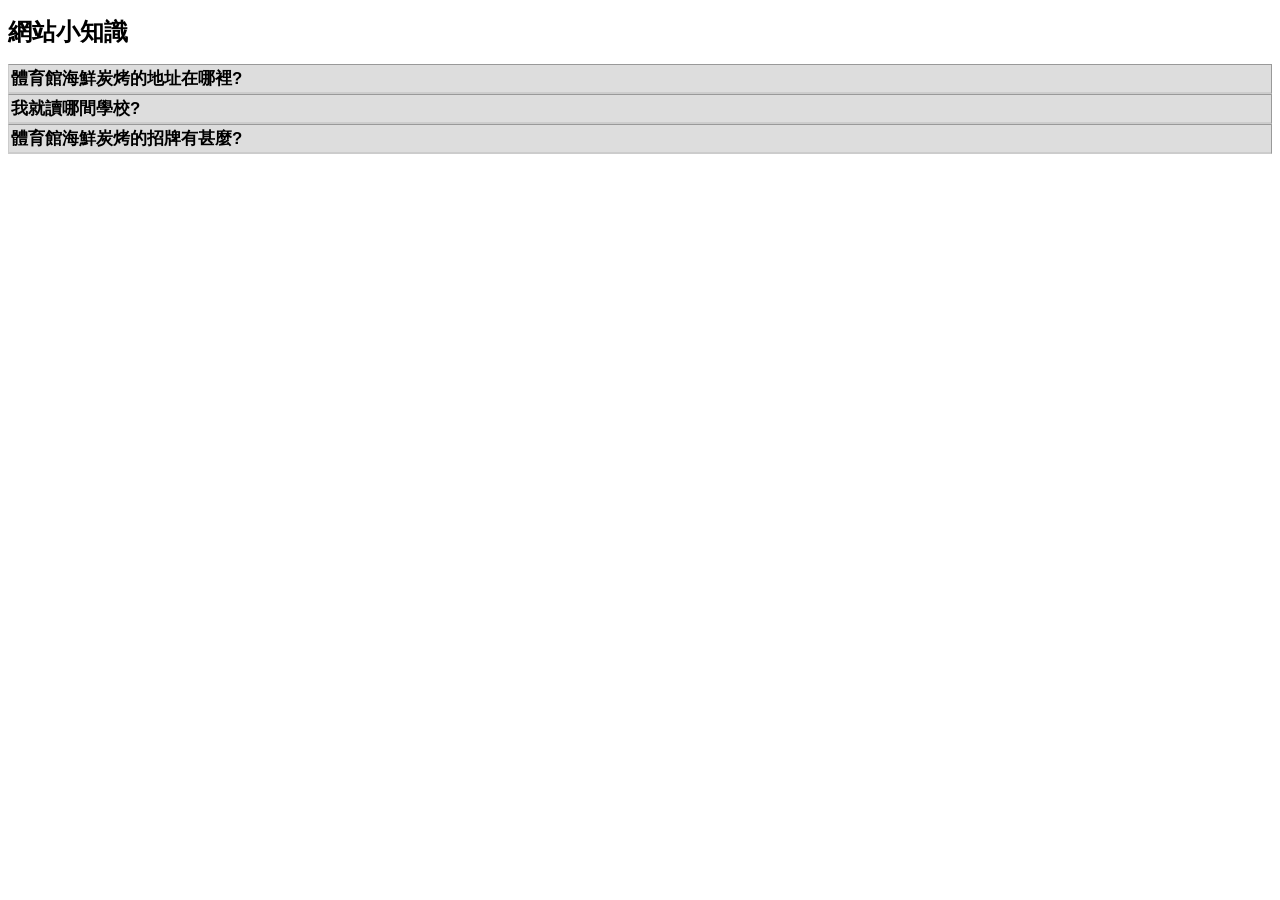
<file: test1.html>
<!DOCTYPE html PUBLIC "-//W3C//DTD XHTML 1.0 Transitional//EN" "http://www.w3.org/TR/xhtml1/DTD/xhtml1-transitional.dtd">
<html xmlns="http://www.w3.org/1999/xhtml">
<head>
<meta http-equiv="Content-Type" content="text/html; charset=utf-8" />
<title>無標題文件</title>
<style type="text/css">
.main {	font-size: 24px;
}
</style>
<link href="SpryAssets/SpryCollapsiblePanel.css" rel="stylesheet" type="text/css" />
<script src="SpryAssets/SpryCollapsiblePanel.js" type="text/javascript"></script>
</head>

<body>
<p><strong class="main">網站小知識 </strong></p>
<div id="CollapsiblePanel1" class="CollapsiblePanel">
  <div class="CollapsiblePanelTab" tabindex="0"><span class="AccordionPanelTab">體育館海鮮炭烤的地址在哪裡?</span></div>
  <div class="CollapsiblePanelContent"><span class="AccordionPanelContent">答:嘉義市東區朝陽里垂楊路34號</span></div>
</div>
<div id="CollapsiblePanel2" class="CollapsiblePanel">
  <div class="CollapsiblePanelTab" tabindex="0"><span class="AccordionPanelTab">我就讀哪間學校?</span></div>
  <div class="CollapsiblePanelContent">答:華南高商</div>
</div>
<div id="CollapsiblePanel3" class="CollapsiblePanel">
  <div class="CollapsiblePanelTab" tabindex="0"><span class="AccordionPanelTab">體育館海鮮炭烤的招牌有甚麼?</span></div>
  <div class="CollapsiblePanelContent"><span class="AccordionPanelContent">答:油雞飯、鹽烤蝦、金沙中卷、鳳梨蝦球、炒蛤蜊、蒜頭雞湯及烤魚等</span></div>
</div>
<p>&nbsp;</p>
<script type="text/javascript">
var CollapsiblePanel1 = new Spry.Widget.CollapsiblePanel("CollapsiblePanel1", {contentIsOpen:false});
var CollapsiblePanel2 = new Spry.Widget.CollapsiblePanel("CollapsiblePanel2", {contentIsOpen:false});
var CollapsiblePanel3 = new Spry.Widget.CollapsiblePanel("CollapsiblePanel3", {contentIsOpen:false});
</script>
</body>
</html>
</file>
<file: SpryAssets/SpryMenuBarVertical.css>
@charset "UTF-8";

/* SpryMenuBarVertical.css - version 0.6 - Spry Pre-Release 1.6.1 */

/* Copyright (c) 2006. Adobe Systems Incorporated. All rights reserved. */

/*******************************************************************************

 LAYOUT INFORMATION: describes box model, positioning, z-order

 *******************************************************************************/

/* The outermost container of the Menu Bar, a fixed width box with no margin or padding */
ul.MenuBarVertical
{
	margin: 0;
	padding: 0;
	list-style-type: none;
	font-size: 100%;
	cursor: default;
	width: 8em;
}
/* Set the active Menu Bar with this class, currently setting z-index to accomodate IE rendering bug: http://therealcrisp.xs4all.nl/meuk/IE-zindexbug.html */
ul.MenuBarActive
{
	z-index: 1000;
}
/* Menu item containers, position children relative to this container and are same fixed width as parent */
ul.MenuBarVertical li
{
	margin: 0;
	padding: 0;
	list-style-type: none;
	font-size: 100%;
	position: relative;
	text-align: left;
	cursor: pointer;
	width: 8em;
}
/* Submenus should appear slightly overlapping to the right (95%) and up (-5%) with a higher z-index, but they are initially off the left side of the screen (-1000em) */
ul.MenuBarVertical ul
{
	margin: -5% 0 0 95%;
	padding: 0;
	list-style-type: none;
	font-size: 100%;
	position: absolute;
	z-index: 1020;
	cursor: default;
	width: 8.2em;
	left: -1000em;
	top: 0;
}
/* Submenu that is showing with class designation MenuBarSubmenuVisible, we set left to 0 so it comes onto the screen */
ul.MenuBarVertical ul.MenuBarSubmenuVisible
{
	left: 0;
}
/* Menu item containers are same fixed width as parent */
ul.MenuBarVertical ul li
{
	width: 8.2em;
}

/*******************************************************************************

 DESIGN INFORMATION: describes color scheme, borders, fonts

 *******************************************************************************/

/* Outermost menu container has borders on all sides */
ul.MenuBarVertical
{
	border: 1px solid #CCC;
}
/* Submenu containers have borders on all sides */
ul.MenuBarVertical ul
{
	border: 1px solid #CCC;
}
/* Menu items are a light gray block with padding and no text decoration */
ul.MenuBarVertical a
{
	display: block;
	cursor: pointer;
	background-color: #EEE;
	padding: 0.5em 0.75em;
	color: #333;
	text-decoration: none;
}
/* Menu items that have mouse over or focus have a blue background and white text */
ul.MenuBarVertical a:hover, ul.MenuBarVertical a:focus
{
	background-color: #33C;
	color: #FFF;
}
/* Menu items that are open with submenus are set to MenuBarItemHover with a blue background and white text */
ul.MenuBarVertical a.MenuBarItemHover, ul.MenuBarVertical a.MenuBarItemSubmenuHover, ul.MenuBarVertical a.MenuBarSubmenuVisible
{
	background-color: #33C;
	color: #FFF;
}

/*******************************************************************************

 SUBMENU INDICATION: styles if there is a submenu under a given menu item

 *******************************************************************************/

/* Menu items that have a submenu have the class designation MenuBarItemSubmenu and are set to use a background image positioned on the far left (95%) and centered vertically (50%) */
ul.MenuBarVertical a.MenuBarItemSubmenu
{
	background-image: url(SpryMenuBarRight.gif);
	background-repeat: no-repeat;
	background-position: 95% 50%;
}

/* Menu items that are open with submenus have the class designation MenuBarItemSubmenuHover and are set to use a "hover" background image positioned on the far left (95%) and centered vertically (50%) */
ul.MenuBarVertical a.MenuBarItemSubmenuHover
{
	background-image: url(SpryMenuBarRightHover.gif);
	background-repeat: no-repeat;
	background-position: 95% 50%;
}

/*******************************************************************************

 BROWSER HACKS: the hacks below should not be changed unless you are an expert

 *******************************************************************************/

/* HACK FOR IE: to make sure the sub menus show above form controls, we underlay each submenu with an iframe */
ul.MenuBarVertical iframe
{
	position: absolute;
	z-index: 1010;
	filter:alpha(opacity:0.1);
}
/* HACK FOR IE: to stabilize appearance of menu items; the slash in float is to keep IE 5.0 from parsing */
@media screen, projection
{
	ul.MenuBarVertical li.MenuBarItemIE
	{
		display: inline;
		f\loat: left;
		background: #FFF;
	}
}
</file>
<file: SpryAssets/SpryTabbedPanels.css>
@charset "UTF-8";

/* SpryTabbedPanels.css - version 0.6 - Spry Pre-Release 1.6.1 */

/* Copyright (c) 2006. Adobe Systems Incorporated. All rights reserved. */

/* Horizontal Tabbed Panels
 *
 * The default style for a TabbedPanels widget places all tab buttons
 * (left aligned) above the content panel.
 */

/* This is the selector for the main TabbedPanels container. For our
 * default style, this container does not contribute anything visually,
 * but it is floated left to make sure that any floating or clearing done
 * with any of its child elements are contained completely within the
 * TabbedPanels container, to minimize any impact or undesireable
 * interaction with other floated elements on the page that may be used
 * for layout.
 *
 * If you want to constrain the width of the TabbedPanels widget, set a
 * width on the TabbedPanels container. By default, the TabbedPanels widget
 * expands horizontally to fill up available space.
 *
 * The name of the class ("TabbedPanels") used in this selector is not
 * necessary to make the widget function. You can use any class name you
 * want to style the TabbedPanels container.
 */
.TabbedPanels {
	overflow: hidden;
	margin: 0px;
	padding: 0px;
	clear: none;
	width: 100%; /* IE Hack to force proper layout when preceded by a paragraph. (hasLayout Bug)*/
	font-family: "微軟正黑體";
	font-size: 24px;
}

/* This is the selector for the TabGroup. The TabGroup container houses
 * all of the tab buttons for each tabbed panel in the widget. This container
 * does not contribute anything visually to the look of the widget for our
 * default style.
 *
 * The name of the class ("TabbedPanelsTabGroup") used in this selector is not
 * necessary to make the widget function. You can use any class name you
 * want to style the TabGroup container.
 */
.TabbedPanelsTabGroup {
	margin: 0px;
	padding: 0px;
	background-color: #FFF;
}

/* This is the selector for the TabbedPanelsTab. This container houses
 * the title for the panel. This is also the tab "button" that the user clicks
 * on to activate the corresponding content panel so that it appears on top
 * of the other tabbed panels contained in the widget.
 *
 * For our default style, each tab is positioned relatively 1 pixel down from
 * where it wold normally render. This allows each tab to overlap the content
 * panel that renders below it. Each tab is rendered with a 1 pixel bottom
 * border that has a color that matches the top border of the current content
 * panel. This gives the appearance that the tab is being drawn behind the
 * content panel.
 *
 * The name of the class ("TabbedPanelsTab") used in this selector is not
 * necessary to make the widget function. You can use any class name you want
 * to style this tab container.
 */
.TabbedPanelsTab {
	position: relative;
	top: 1px;
	float: left;
	padding: 4px 10px;
	margin: 0px 1px 0px 0px;
	font: bold 0.7em sans-serif;
	background-color: #FFCCFF;
	list-style: none;
	border-left: solid 1px #CCC;
	border-bottom: solid 1px #999;
	border-top: solid 1px #999;
	border-right: solid 1px #999;
	-moz-user-select: none;
	-khtml-user-select: none;
	cursor: pointer;
}

/* This selector is an example of how to change the appearnce of a tab button
 * container as the mouse enters it. The class "TabbedPanelsTabHover" is
 * programatically added and removed from the tab element as the mouse enters
 * and exits the container.
 */
.TabbedPanelsTabHover {
	background-color: #FCF;
}

/* This selector is an example of how to change the appearance of a tab button
 * container after the user has clicked on it to activate a content panel.
 * The class "TabbedPanelsTabSelected" is programatically added and removed
 * from the tab element as the user clicks on the tab button containers in
 * the widget.
 *
 * As mentioned above, for our default style, tab buttons are positioned
 * 1 pixel down from where it would normally render. When the tab button is
 * selected, we change its bottom border to match the background color of the
 * content panel so that it looks like the tab is part of the content panel.
 */
.TabbedPanelsTabSelected {
	background-color: #CCC;
	border-bottom: 1px solid #EEE;
}

/* This selector is an example of how to make a link inside of a tab button
 * look like normal text. Users may want to use links inside of a tab button
 * so that when it gets focus, the text *inside* the tab button gets a focus
 * ring around it, instead of the focus ring around the entire tab.
 */
.TabbedPanelsTab a {
	color: #FCF;
	text-decoration: none;
}

/* This is the selector for the ContentGroup. The ContentGroup container houses
 * all of the content panels for each tabbed panel in the widget. For our
 * default style, this container provides the background color and borders that
 * surround the content.
 *
 * The name of the class ("TabbedPanelsContentGroup") used in this selector is
 * not necessary to make the widget function. You can use any class name you
 * want to style the ContentGroup container.
 */
.TabbedPanelsContentGroup {
	clear: both;
	border-left: solid 1px #CCC;
	border-bottom: solid 1px #CCC;
	border-top: solid 1px #999;
	border-right: solid 1px #999;
	background-color: #CCF;
	width: 80%;
}

/* This is the selector for the Content panel. The Content panel holds the
 * content for a single tabbed panel. For our default style, this container
 * provides some padding, so that the content is not pushed up against the
 * widget borders.
 *
 * The name of the class ("TabbedPanelsContent") used in this selector is
 * not necessary to make the widget function. You can use any class name you
 * want to style the Content container.
 */
.TabbedPanelsContent {
	overflow: hidden;
	padding: 4px;
}

/* This selector is an example of how to change the appearnce of the currently
 * active container panel. The class "TabbedPanelsContentVisible" is
 * programatically added and removed from the content element as the panel
 * is activated/deactivated.
 */
.TabbedPanelsContentVisible {
}

/* Vertical Tabbed Panels
 *
 * The following rules override some of the default rules above so that the
 * TabbedPanels widget renders with its tab buttons along the left side of
 * the currently active content panel.
 *
 * With the rules defined below, the only change that will have to be made
 * to switch a horizontal tabbed panels widget to a vertical tabbed panels
 * widget, is to use the "VTabbedPanels" class on the top-level widget
 * container element, instead of "TabbedPanels".
 */

.VTabbedPanels {
	overflow: hidden;
	zoom: 1;
}

/* This selector floats the TabGroup so that the tab buttons it contains
 * render to the left of the active content panel. A border is drawn around
 * the group container to make it look like a list container.
 */
.VTabbedPanels .TabbedPanelsTabGroup {
	float: left;
	width: 10em;
	height: 20em;
	background-color: #EEE;
	position: relative;
	border-top: solid 1px #999;
	border-right: solid 1px #999;
	border-left: solid 1px #CCC;
	border-bottom: solid 1px #CCC;
}

/* This selector disables the float property that is placed on each tab button
 * by the default TabbedPanelsTab selector rule above. It also draws a bottom
 * border for the tab. The tab button will get its left and right border from
 * the TabGroup, and its top border from the TabGroup or tab button above it.
 */
.VTabbedPanels .TabbedPanelsTab {
	float: none;
	margin: 0px;
	border-top: none;
	border-left: none;
	border-right: none;
}

/* This selector disables the float property that is placed on each tab button
 * by the default TabbedPanelsTab selector rule above. It also draws a bottom
 * border for the tab. The tab button will get its left and right border from
 * the TabGroup, and its top border from the TabGroup or tab button above it.
 */
.VTabbedPanels .TabbedPanelsTabSelected {
	background-color: #EEE;
	border-bottom: solid 1px #999;
}

/* This selector floats the content panels for the widget so that they
 * render to the right of the tabbed buttons.
 */
.VTabbedPanels .TabbedPanelsContentGroup {
	clear: none;
	float: left;
	padding: 0px;
	width: 30em;
	height: 20em;
}

/* Styles for Printing */
@media print {
.TabbedPanels {
	overflow: visible !important;
}
.TabbedPanelsContentGroup {
	display: block !important;
	overflow: visible !important;
	height: auto !important;
}
.TabbedPanelsContent {
	overflow: visible !important;
	display: block !important;
	clear:both !important;
}
.TabbedPanelsTab {
	 overflow: visible !important;
	 display: block !important;
	 clear:both !important;
}
}
</file>
<file: SpryAssets/SpryCollapsiblePanel.css>
@charset "UTF-8";

/* SpryCollapsiblePanel.css - version 0.5 - Spry Pre-Release 1.6.1 */

/* Copyright (c) 2006. Adobe Systems Incorporated. All rights reserved. */

/* This is the selector for the main CollapsiblePanel container. For our
 * default style, the CollapsiblePanel is responsible for drawing the borders
 * around the widget.
 *
 * If you want to constrain the width of the CollapsiblePanel widget, set a width on
 * the CollapsiblePanel container. By default, our CollapsiblePanel expands horizontally to fill
 * up available space.
 *
 * The name of the class ("CollapsiblePanel") used in this selector is not necessary
 * to make the widget function. You can use any class name you want to style the
 * CollapsiblePanel container.
 */
.CollapsiblePanel {
	margin: 0px;
	padding: 0px;
	border-left: solid 1px #CCC;
	border-right: solid 1px #999;
	border-top: solid 1px #999;
	border-bottom: solid 1px #CCC;
	font-size: 24px;
}

/* This is the selector for the CollapsiblePanelTab. This container houses
 * the title for the panel. This is also the container that the user clicks
 * on to open or close the panel.
 *
 * The name of the class ("CollapsiblePanelTab") used in this selector is not necessary
 * to make the widget function. You can use any class name you want to style an
 * CollapsiblePanel panel tab container.
 */
.CollapsiblePanelTab {
	font: bold 0.7em sans-serif;
	background-color: #DDD;
	border-bottom: solid 1px #CCC;
	margin: 0px;
	padding: 2px;
	cursor: pointer;
	-moz-user-select: none;
	-khtml-user-select: none;
}

/* This is the selector for a CollapsiblePanel's Content area. It's important to note that
 * you should never put any padding on the content area element if you plan to
 * use the CollapsiblePanel's open/close animations. Placing a non-zero padding on the content
 * element can cause the CollapsiblePanel to abruptly grow in height while the panels animate.
 *
 * The name of the class ("CollapsiblePanelContent") used in this selector is not necessary
 * to make the widget function. You can use any class name you want to style a
 * CollapsiblePanel content container.
 */
.CollapsiblePanelContent {
	margin: 0px;
	padding: 0px;
}

/* An anchor tag can be used inside of a CollapsiblePanelTab so that the
 * keyboard focus ring appears *inside* the tab instead of around the tab.
 * This is an example of how to make the text within the anchor tag look
 * like non-anchor (normal) text.
 */
.CollapsiblePanelTab a {
	color: black;
	text-decoration: none;
}

/* This is an example of how to change the appearance of the panel tab that is
 * currently open. The class "CollapsiblePanelOpen" is programatically added and removed
 * from panels as the user clicks on the tabs within the CollapsiblePanel.
 */
.CollapsiblePanelOpen .CollapsiblePanelTab {
	background-color: #EEE;
}

/* This is an example of how to change the appearance of the panel tab when the
 * CollapsiblePanel is closed. The "CollapsiblePanelClosed" class is programatically added and removed
 * whenever the CollapsiblePanel is closed.
 */

.CollapsiblePanelClosed .CollapsiblePanelTab {
 /* background-color: #EFEFEF */
}

/* This is an example of how to change the appearance of the panel tab as the
 * mouse hovers over it. The class "CollapsiblePanelTabHover" is programatically added
 * and removed from panel tab containers as the mouse enters and exits the tab container.
 */
.CollapsiblePanelTabHover,  .CollapsiblePanelOpen .CollapsiblePanelTabHover {
	background-color: #CCC;
}

/* This is an example of how to change the appearance of all the panel tabs when the
 * CollapsiblePanel has focus. The "CollapsiblePanelFocused" class is programatically added and removed
 * whenever the CollapsiblePanel gains or loses keyboard focus.
 */
.CollapsiblePanelFocused .CollapsiblePanelTab {
	background-color: #3399FF;
}
</file>
